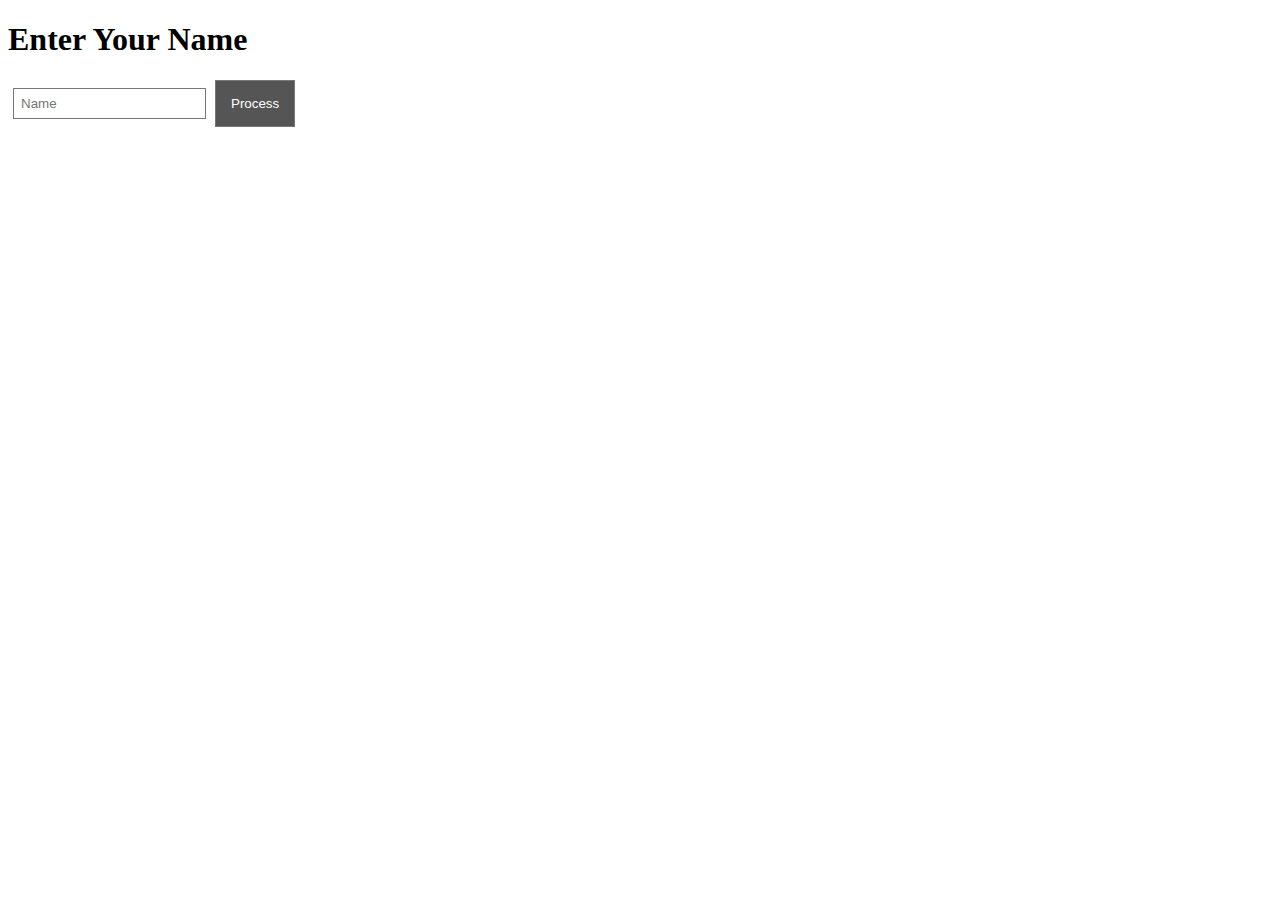
<file: temadt/Ex1/index.html>
<!DOCTYPE html>
<html>
  <head>
    <meta charset="utf-8">
    <title>Vue first app</title>
    <link rel="stylesheet" href="style.css">
    <script type="text/javascript" src="libs/vue/vue.min.js"></script>
  </head>
  <body>
    <div id="app">
      <h1>Enter Your Name</h1>
      <input class="message-input" v-model="message" placeholder="Name">
      <button class="process-button" v-on:click="processMessage">Process</button>
      <div class="output" v-if="message === '123'">Message is equal to 123.</div>
    </div>
    <script src="app.js"></script>
  </body>
</html>
</file>
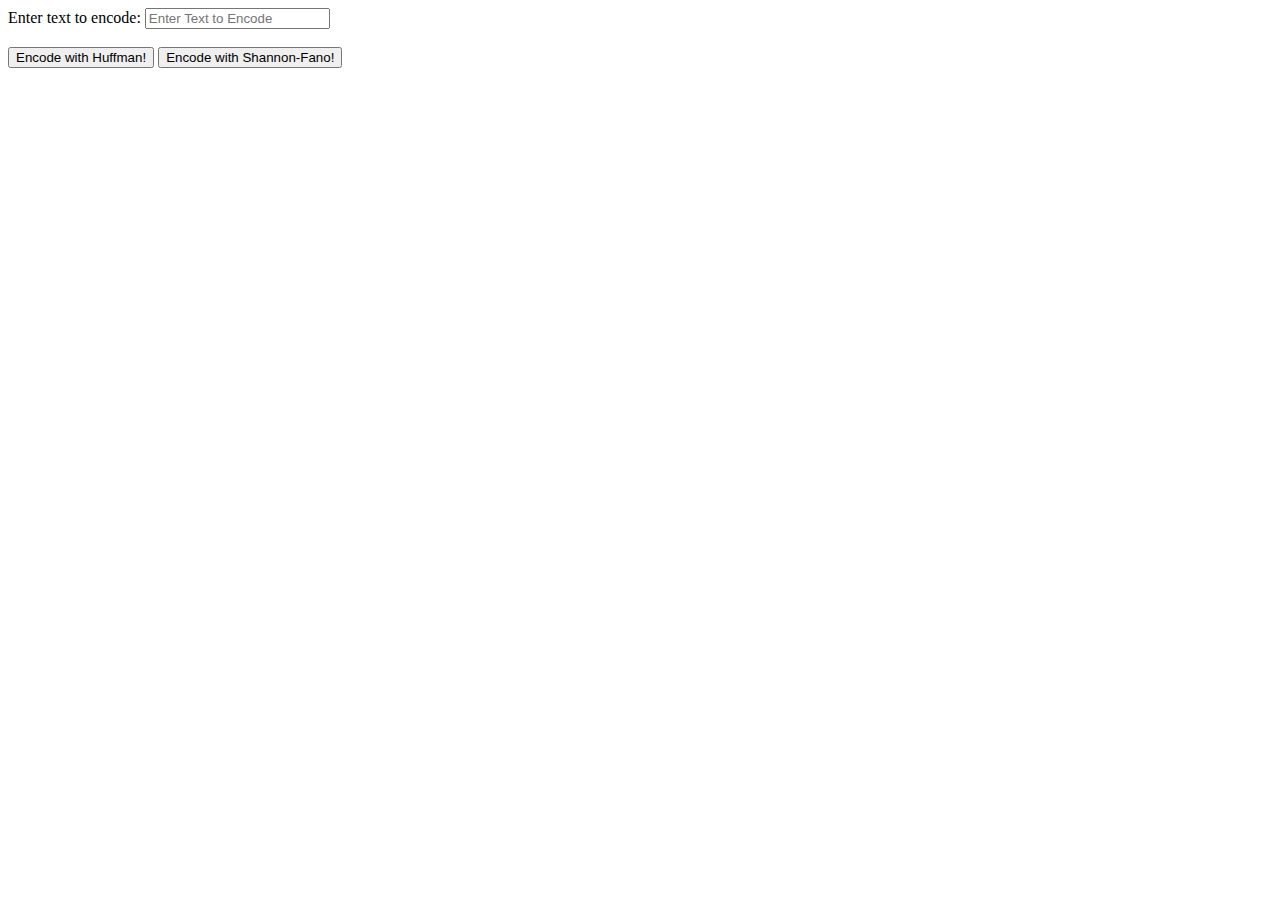
<file: Lab 4/apps/1.3.1.1 - Huffman/index.html>
<!DOCTYPE html>
<html>
    <head>
        <meta content="text/html;charset=utf -8" http-equiv="Content-Type">
        <meta content="utf-8" http-equiv="encoding">
        <!-- load the style . css -->
        <link rel="stylesheet" href="style.css">
        <!--load the d3.js library https://d3js.org/d3.v5.min.js-->
        <script src="https://d3js.org/d3.v5.min.js"></script>
        <title>Text Encoder</title>
    </head>
    <body>
        <label for="toEncode">Enter text to encode: </label>
        <input type="text" id="toEncode" name="toEncode" placeholder="Enter Text to Encode"><br><br>
        <button onclick="redirectToHuff()">Encode with Huffman!</button>
        <button onclick="redirectToShan()">Encode with Shannon-Fano!</button>

        <script>
            function redirectToHuff() {
              var name = document.getElementById("toEncode").value;
              if(name != "")
              window.location.href = "arbore.html?text=" + name+"&method=H";
            }
            function redirectToShan() {
              var name = document.getElementById("toEncode").value;
              if(name != "")
                window.location.href = "arbore.html?text=" + name+"&method=SF";
            }
          </script>
        
    </body>
</html>
</file>
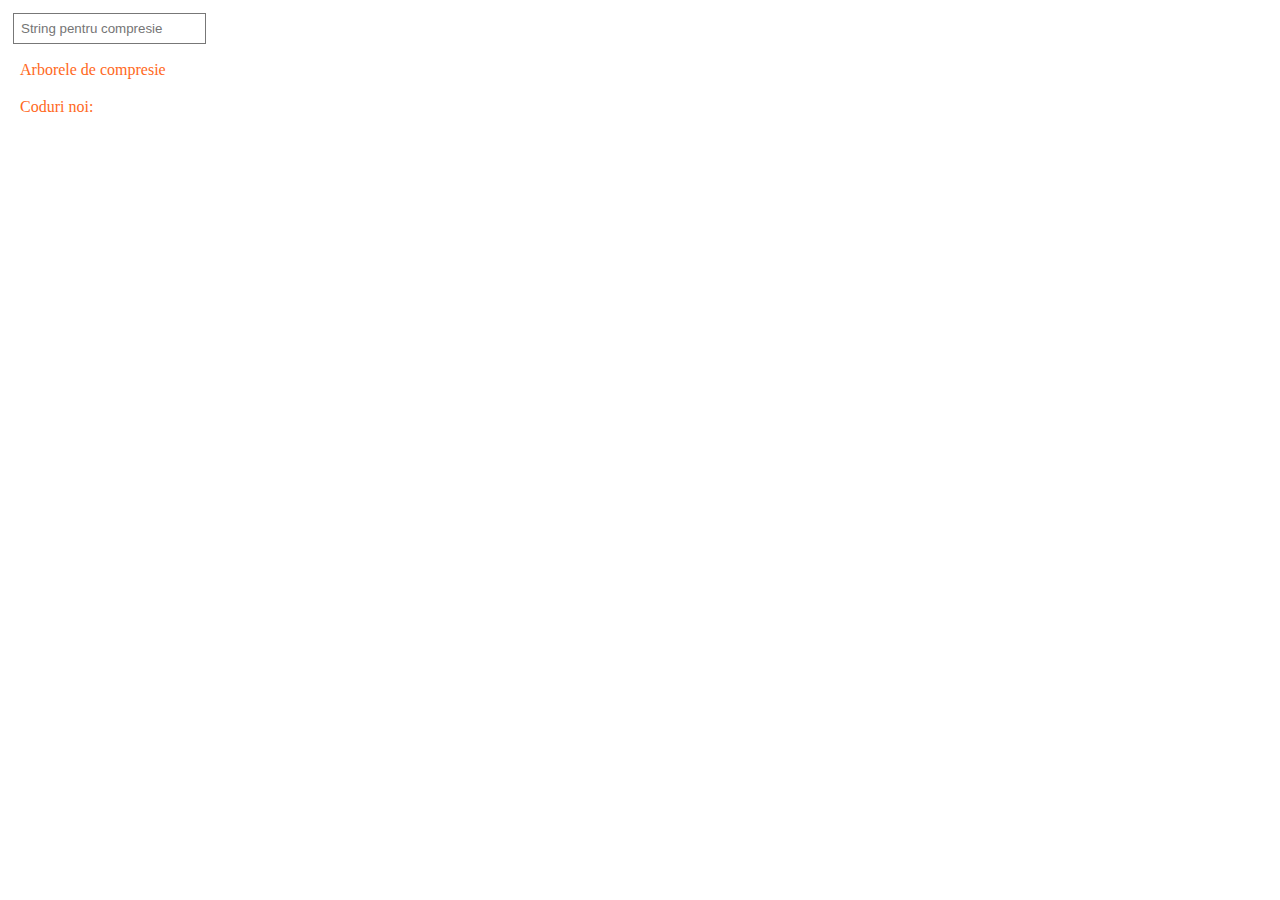
<file: Lab 4/apps/1.3.1.2 - Shannon-Fano/index.html>
<!DOCTYPE html>
<html xmlns:mso="urn:schemas-microsoft-com:office:office" xmlns:msdt="uuid:C2F41010-65B3-11d1-A29F-00AA00C14882">
 <head>
	<meta content=" text/html;charset=utf -8" http-equiv="Content-Type">
	<meta content ="utf-8"http-equiv="encoding">
	<!-- load the style.css -->	
	<link rel="stylesheet" href="style.css">
	<!-- load the d3.js library -->	
	<script src="https://d3js.org/d3.v5.min.js"></script>
 
<!--[if gte mso 9]><xml>
<mso:CustomDocumentProperties>
<mso:display_urn_x003a_schemas-microsoft-com_x003a_office_x003a_office_x0023_Editor msdt:dt="string">Camelia Claudia Avram</mso:display_urn_x003a_schemas-microsoft-com_x003a_office_x003a_office_x0023_Editor>
<mso:Order msdt:dt="string">3751100.00000000</mso:Order>
<mso:ComplianceAssetId msdt:dt="string"></mso:ComplianceAssetId>
<mso:_ExtendedDescription msdt:dt="string"></mso:_ExtendedDescription>
<mso:display_urn_x003a_schemas-microsoft-com_x003a_office_x003a_office_x0023_Author msdt:dt="string">Camelia Claudia Avram</mso:display_urn_x003a_schemas-microsoft-com_x003a_office_x003a_office_x0023_Author>
<mso:TriggerFlowInfo msdt:dt="string"></mso:TriggerFlowInfo>
<mso:ContentTypeId msdt:dt="string">0x01010027C09EE3495D95438041D3F149037C43</mso:ContentTypeId>
<mso:_SourceUrl msdt:dt="string"></mso:_SourceUrl>
<mso:_SharedFileIndex msdt:dt="string"></mso:_SharedFileIndex>
</mso:CustomDocumentProperties>
</xml><![endif]-->
<title></title></head >
 
 <body>
	<input class="message" v-model="message" placeholder="String pentru compresie">
	<div class="output-empty" v-if="message == ''">Arborele de compresie </div>
	<!-- arbore.js  - a function to display a tree 
					- is based on "collapsible tree" sample from d3 library 
	-->
	<script src="arbore.js"></script>
    <div class="output-empty" v-if="message == ''">Coduri noi: </div> 
 </body>
</html>
</file>
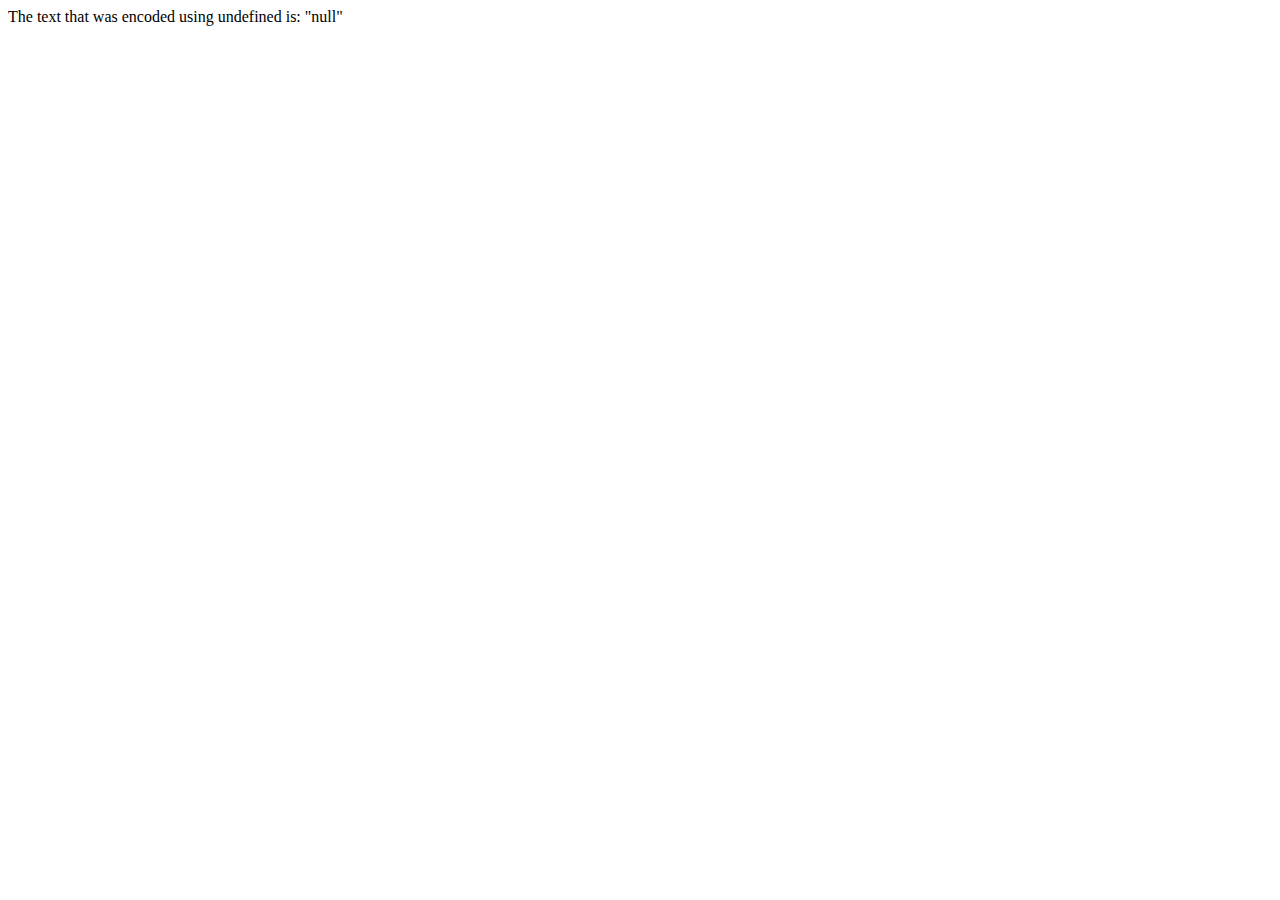
<file: Lab 4/apps/1.3.1.1 - Huffman/arbore.html>
<!DOCTYPE html>
<html>
    <head>
        <meta content="text/html;charset=utf -8" http-equiv="Content-Type">
        <meta content="utf-8" http-equiv="encoding">
        <!-- load the style . css -->
        <link rel="stylesheet" href="style.css">
        <!--load the d3.js library https://d3js.org/d3.v5.min.js-->
        <script src="https://d3js.org/d3.v5.min.js"></script>
        <title id="titel"></title>
    </head>
    <body>
        <!-- arbore.js - a function to display a tree - is based on "collapsible tree" sample from d3 library-->
        <div id="encodedText"></div>
        <script src="arbore.js"></script>
        
    </body>
</html>
</file>
<file: temadt/Ex1/style.css>
.message-input {
  border: 1px solid #777;
  padding: 7px;
  margin: 5px;
}

.output {
  padding: 7px;
  margin: 5px;
  color: rgb(27, 189, 27);
}

.process-button {
  border: 1px solid #777;
  background-color: #555;
  color: white;
  padding: 15px;
}

.process-button:hover {
  background-color: #999;
  cursor: pointer;
}

.message-input:focus {
  outline: none;
  border-color: rgb(27, 189, 27);
}

.output {
  display: flex;
  justify-content: center;
  align-items: center;
  height: 50px;
  font-size: 24px;
}
</file>
<file: Lab 4/apps/1.3.1.1 - Huffman/style.css>
.node circle {
  fill: #fff;
  stroke: steelblue;
  stroke-width: 3px;
}

.node text {
  font: 12px sans-serif;
}

.link {
  fill: none;
  stroke: #ccc;
  stroke-width: 2px;
}

.DivToScroll{   
    background-color: #F5F5F5;
    border: 1px solid #DDDDDD;
    border-radius: 4px 0 4px 0;
    color: #3B3C3E;
    font-size: 12px;
    font-weight: bold;
    left: -1px;
    padding: 10px 7px 5px;
}

.DivWithScroll{
    height:120px;
    overflow:scroll;
    overflow-x:hidden;
}

.message {
  border: 1px solid #777;
  padding: 7px;
  margin: 5px;
}

.output-empty {
  padding: 7px;
  margin: 5px;
  color: rgb(255, 104, 34);
}

.output {
  padding: 7px;
  margin: 5px;
  color: rgb(27, 189, 27);
}

.process-button {
  border: 1px solid #777;
  background-color: #555;
  color: white;
  padding:15px;
}

.process-button: hover{
  background-color: #999;
  cursor: pointer;
}
</file>
<file: Lab 4/apps/1.3.1.2 - Shannon-Fano/style.css>
.node circle {
  fill: #fff;
  stroke: steelblue;
  stroke-width: 3px;
}

.node text {
  font: 12px sans-serif;
}

.link {
  fill: none;
  stroke: #ccc;
  stroke-width: 2px;
}

.DivToScroll{   
    background-color: #F5F5F5;
    border: 1px solid #DDDDDD;
    border-radius: 4px 0 4px 0;
    color: #3B3C3E;
    font-size: 12px;
    font-weight: bold;
    left: -1px;
    padding: 10px 7px 5px;
}

.DivWithScroll{
    height:120px;
    overflow:scroll;
    overflow-x:hidden;
}

.message {
  border: 1px solid #777;
  padding: 7px;
  margin: 5px;
}

.output-empty {
  padding: 7px;
  margin: 5px;
  color: rgb(255, 104, 34);
}

.output {
  padding: 7px;
  margin: 5px;
  color: rgb(27, 189, 27);
}

.process-button {
  border: 1px solid #777;
  background-color: #555;
  color: white;
  padding:15px;
}

.process-button: hover{
  background-color: #999;
  cursor: pointer;
}
</file>
